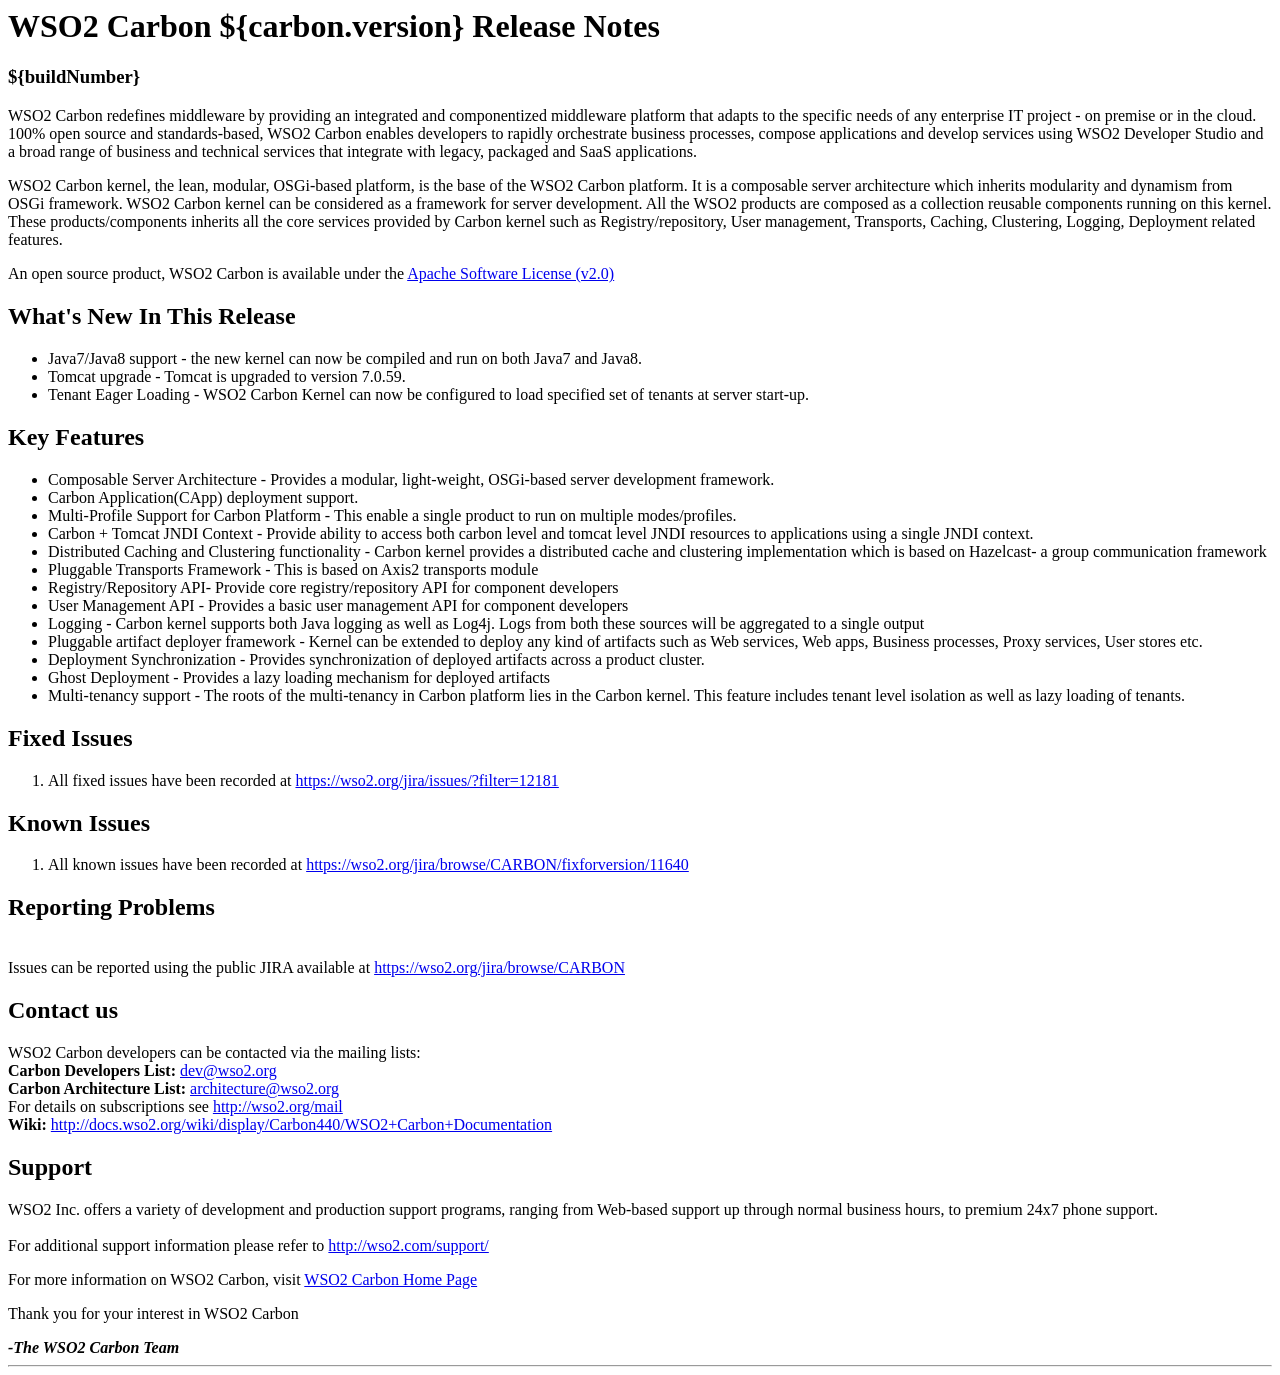
<file: carbon-4.4.0/carbon4-kernel/distribution/product/modules/distribution/release-notes.html>
<!--
~ Copyright 2005-2011 WSO2, Inc. (http://wso2.com)
~
~ Licensed under the Apache License, Version 2.0 (the "License");
~ you may not use this file except in compliance with the License.
~ You may obtain a copy of the License at
~
~ http://www.apache.org/licenses/LICENSE-2.0
~
~ Unless required by applicable law or agreed to in writing, software
~ distributed under the License is distributed on an "AS IS" BASIS,
~ WITHOUT WARRANTIES OR CONDITIONS OF ANY KIND, either express or implied.
~ See the License for the specific language governing permissions and
~ limitations under the License.
-->
<html>
<head>
<meta http-equiv="content-type" content="" />
<title>WSO2 Carbon ${carbon.version} Release Notes</title>
</head>

<body>
	<h1>WSO2 Carbon ${carbon.version} Release Notes</h1>

	<h3>${buildNumber}</h3>

    <p>WSO2 Carbon redefines middleware by providing an integrated and componentized middleware platform that adapts to
        the specific needs of any enterprise IT project - on premise or in the cloud. 100% open source and standards-based,
        WSO2 Carbon enables developers to rapidly orchestrate business processes, compose applications and develop
        services using WSO2 Developer Studio and a broad range of business and technical services that integrate with
        legacy, packaged and SaaS applications.</p>

	<p>WSO2 Carbon kernel, the lean, modular, OSGi-based platform, is the base of the WSO2 Carbon platform. It is a
        composable server architecture which inherits modularity and dynamism from OSGi framework. WSO2 Carbon kernel
        can be considered as a framework for server development. All the WSO2 products are composed as a collection
        reusable components running on this kernel. These products/components inherits all the core services provided by
        Carbon kernel such as Registry/repository, User management, Transports, Caching, Clustering, Logging, Deployment
        related features.</p>

	<p>
		An open source product, WSO2 Carbon is available under the <a
			target="_blank"
			href="http://www.apache.org/licenses/LICENSE-2.0.html"> Apache Software License (v2.0) </a>
	</p>

	<h2>What's New In This Release</h2>
	<ul>
        <li>Java7/Java8 support - the new kernel can now be compiled and run on both Java7 and Java8.</li>
        <li>Tomcat upgrade - Tomcat is upgraded to version 7.0.59. </li>
        <li>Tenant Eager Loading - WSO2 Carbon Kernel can now be configured to load specified set of tenants at server start-up.</li>
	</ul>

	<h2>Key Features</h2>
	<ul>
		<li>Composable Server Architecture - Provides a modular, light-weight, OSGi-based server development framework.</li>

		<li>Carbon Application(CApp) deployment support.</li>

		<li>Multi-Profile Support for Carbon Platform - This enable a single product to run on multiple modes/profiles.</li>

        <li>Carbon + Tomcat JNDI Context - Provide ability to access both carbon level and tomcat level JNDI resources to
            applications using a single JNDI context.</li>

        <li>Distributed Caching and Clustering functionality - Carbon kernel provides a distributed cache and
            clustering implementation which is based on Hazelcast- a group communication framework</li>

		<li>Pluggable Transports Framework - This is based on Axis2 transports module</li>

        <li>Registry/Repository API- Provide core registry/repository API for component developers</li>

        <li>User Management API  - Provides a basic user management API for component developers</li>

        <li>Logging - Carbon kernel supports both Java logging as well as Log4j. Logs from both these sources
            will be aggregated to a single output</li>

        <li>Pluggable artifact deployer framework - Kernel can be extended to deploy any kind of artifacts such as
            Web services, Web apps, Business processes, Proxy services, User stores etc. </li>

        <li>Deployment Synchronization - Provides synchronization of deployed artifacts across a product cluster.</li>

        <li>Ghost Deployment - Provides a lazy loading mechanism for deployed artifacts</li>

        <li>Multi-tenancy support - The roots of the multi-tenancy in Carbon platform lies in the Carbon kernel.
            This feature includes tenant level isolation as well as lazy loading of tenants.</li>
	</ul>

        <h2>Fixed  Issues</h2>
        <ol>
                <li>All fixed issues have been recorded at <a
                        href="https://wso2.org/jira/issues/?filter=12181" target="_blank">
                        https://wso2.org/jira/issues/?filter=12181</a>
                </li>
        </ol>

	<h2>Known Issues</h2>
	<ol>
		<li>All known issues have been recorded at <a
			href="https://wso2.org/jira/browse/CARBON/fixforversion/11640" target="_blank">
                        https://wso2.org/jira/browse/CARBON/fixforversion/11640</a>
		</li>
	</ol>

	<h2>Reporting Problems</h2>
	<br /> Issues can be reported using the public JIRA available at
	<a href="https://wso2.org/jira/browse/CARBON" target="_blank">
        https://wso2.org/jira/browse/CARBON</a>

	<h2>Contact us</h2>
	WSO2 Carbon developers can be contacted via the mailing lists:
	<br />
	<strong>Carbon Developers List:</strong>
	<a href="mailto:dev@wso2.org">dev@wso2.org</a>
	<br />
	<strong>Carbon Architecture List:</strong>
	<a href="mailto:architecture@wso2.org">architecture@wso2.org</a>
	<br /> For details on subscriptions see
	<a href="http://wso2.org/mail">http://wso2.org/mail</a>
	<br />
	<strong>Wiki:</strong>
	<a href="http://docs.wso2.org/wiki/display/Carbon440/WSO2+Carbon+Documentation"
       target="_blank">http://docs.wso2.org/wiki/display/Carbon440/WSO2+Carbon+Documentation</a>

	<h2>Support</h2>

	<p>
		WSO2 Inc. offers a variety of development and production support
		programs, ranging from Web-based support up through normal business
		hours, to premium 24x7 phone support. <br /> <br /> For additional
		support information please refer to <a target="_blank"
			href="http://wso2.com/support/">http://wso2.com/support/</a>
	</p>

	<p>	
		For more information on WSO2 Carbon, visit <a
			href="http://wso2.com/products/carbon" target="_blank">WSO2 Carbon Home Page</a>
	</p>

	<p>Thank you for your interest in WSO2 Carbon</p>
	<strong> <em>-The WSO2 Carbon Team</em>
	</strong>
	<hr />

</body>
</html>
</file>
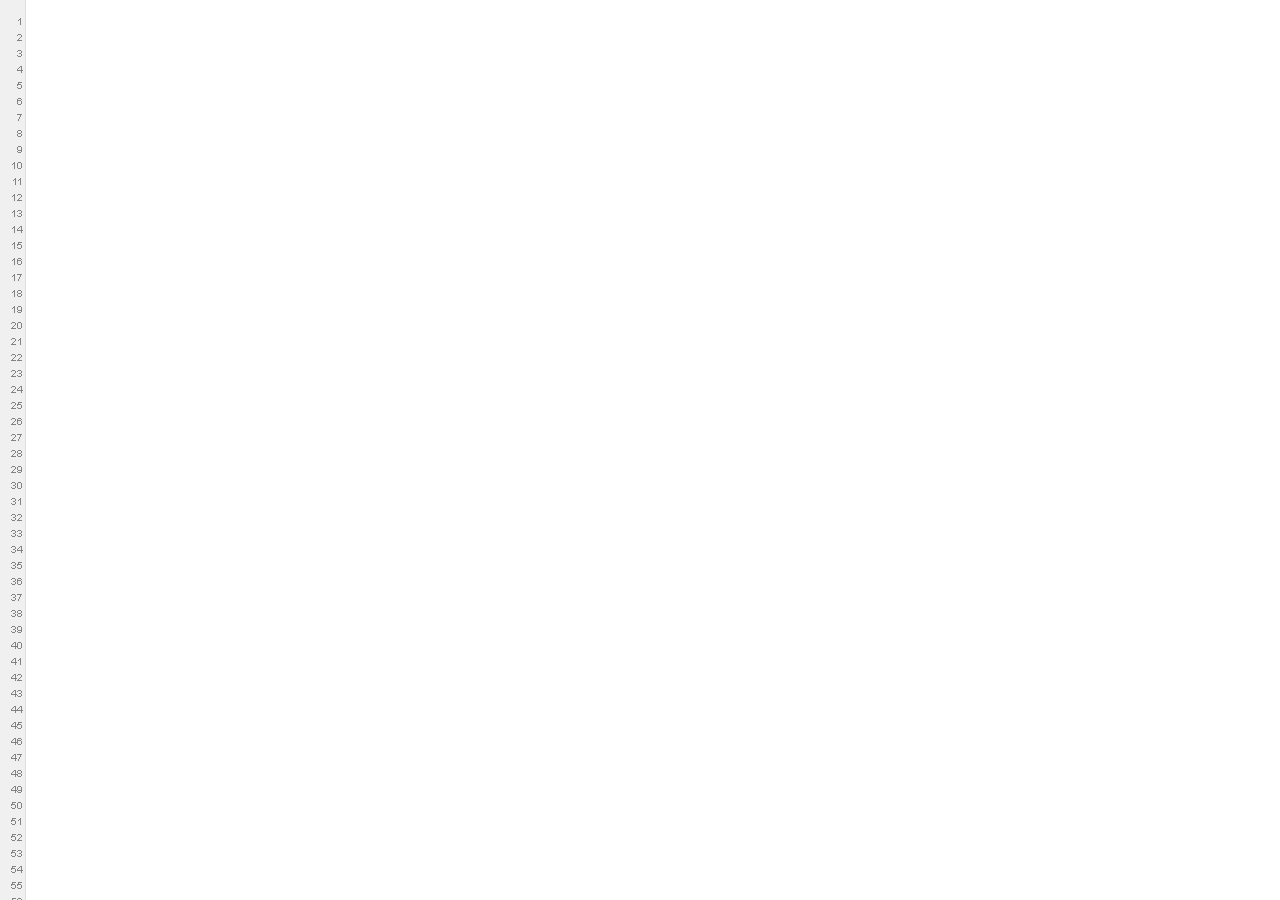
<file: carbon-4.4.0/carbon4-kernel/core/org.wso2.carbon.ui/src/main/resources/web/codepress/codepress.html>
<!DOCTYPE html PUBLIC "-//W3C//DTD XHTML 1.0 Strict//EN" "http://www.w3.org/TR/xhtml1/DTD/xhtml1-strict.dtd">
<!--
 ~ Copyright (c) 2005-2011, WSO2 Inc. (http://www.wso2.org) All Rights Reserved.
 ~
 ~ WSO2 Inc. licenses this file to you under the Apache License,
 ~ Version 2.0 (the "License"); you may not use this file except
 ~ in compliance with the License.
 ~ You may obtain a copy of the License at
 ~
 ~    http://www.apache.org/licenses/LICENSE-2.0
 ~
 ~ Unless required by applicable law or agreed to in writing,
 ~ software distributed under the License is distributed on an
 ~ "AS IS" BASIS, WITHOUT WARRANTIES OR CONDITIONS OF ANY
 ~ KIND, either express or implied.  See the License for the
 ~ specific language governing permissions and limitations
 ~ under the License.
 -->
<html>
<head>
	<title>CodePress - Real Time Syntax Highlighting Editor written in JavaScript</title>
	<meta name="description" content="CodePress - source code editor window" />

	<script type="text/javascript">
	var language = 'generic';
	var engine = 'older';
	var ua = navigator.userAgent;
	var ts = (new Date).getTime(); // timestamp to avoid cache
	var lh = location.href;
	
	if(ua.match('MSIE')) engine = 'msie';
	else if(ua.match('AppleWebKit')) engine = 'webkit'; 
	else if(ua.match('Opera')) engine = 'opera'; 
	else if(ua.match('Gecko')) engine = 'gecko';

	if(lh.match('language=')) language = lh.replace(/.*language=(.*?)(&.*)?$/,'$1');

	document.write('<link type="text/css" href="codepress.css?ts='+ts+'" rel="stylesheet" />');
	document.write('<link type="text/css" href="languages/'+language+'.css?ts='+ts+'" rel="stylesheet" id="cp-lang-style" />');
	document.write('<scr'+'ipt type="text/javascript" src="engines/'+engine+'.js?ts='+ts+'"></scr'+'ipt>');
	document.write('<scr'+'ipt type="text/javascript" src="languages/'+language+'.js?ts='+ts+'"></scr'+'ipt>');
	</script>

</head>

<script type="text/javascript">
if(engine == "msie" || engine == "gecko" || engine == "webkit") document.write('<body><pre> </pre></body>');
else if(engine == "opera") document.write('<body></body>');
</script>

</html>
</file>
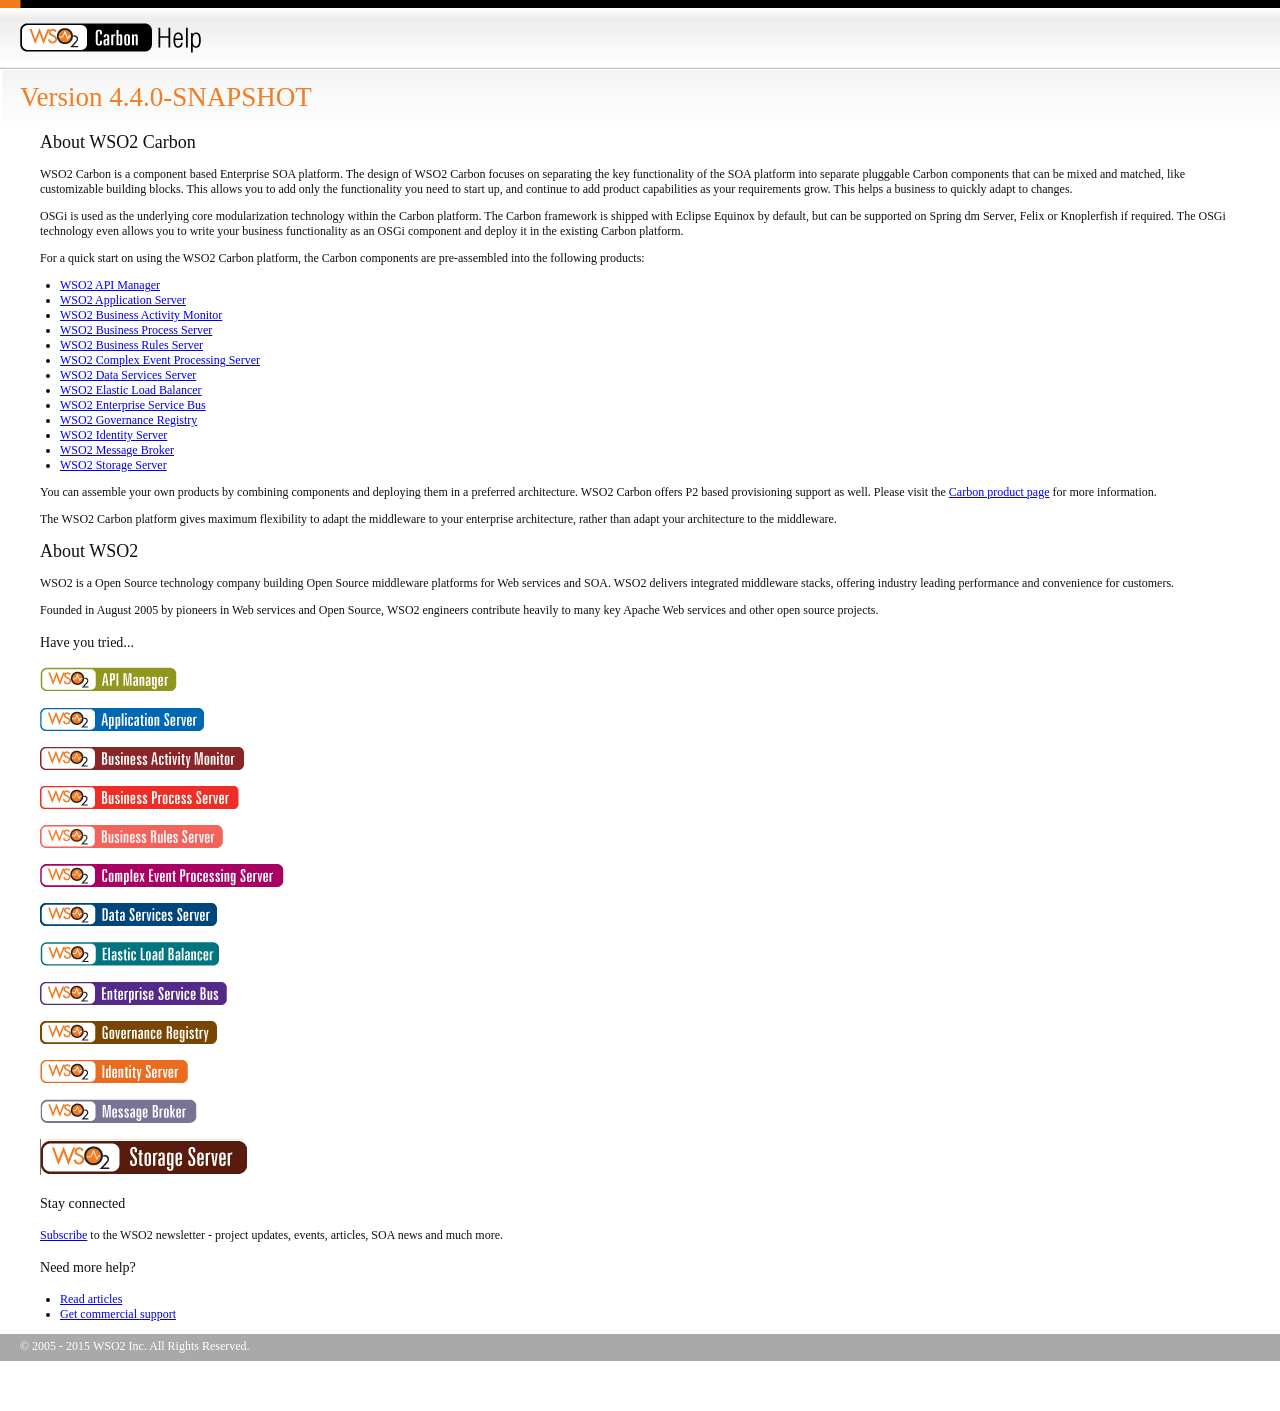
<file: carbon-4.4.0/carbon4-kernel/core/org.wso2.carbon.ui/src/main/resources/web/docs/about.html>
<!DOCTYPE html PUBLIC "-//W3C//DTD HTML 4.01//EN" "http://www.w3.org/TR/html4/strict.dtd">
<!--
 ~ Copyright (c) 2005-2011, WSO2 Inc. (http://www.wso2.org) All Rights Reserved.
 ~
 ~ WSO2 Inc. licenses this file to you under the Apache License,
 ~ Version 2.0 (the "License"); you may not use this file except
 ~ in compliance with the License.
 ~ You may obtain a copy of the License at
 ~
 ~    http://www.apache.org/licenses/LICENSE-2.0
 ~
 ~ Unless required by applicable law or agreed to in writing,
 ~ software distributed under the License is distributed on an
 ~ "AS IS" BASIS, WITHOUT WARRANTIES OR CONDITIONS OF ANY
 ~ KIND, either express or implied.  See the License for the
 ~ specific language governing permissions and limitations
 ~ under the License.
 -->
<html><head><title>WSO2 Carbon - About</title>

<link href="../admin/css/documentation.css" rel="stylesheet" type="text/css" media="all"/>
</head>
<body>
<h1>Version 4.4.0-SNAPSHOT</h1>
<h2>About WSO2 Carbon </h2>
<p>WSO2 Carbon is a component based Enterprise SOA platform. The
design of
WSO2 Carbon focuses on separating the key functionality of the SOA
platform
into separate pluggable Carbon components that can be mixed and
matched, like
customizable building blocks. This allows you to add only the
functionality
you need to start up, and continue to add product capabilities
as your
requirements grow. This helps a business to quickly adapt to
changes.</p>
<p>OSGi is used as the underlying core modularization technology
within the
Carbon platform. The Carbon framework is shipped with Eclipse Equinox
by
default, but can be supported on Spring dm Server, Felix or Knoplerfish
if
required. The OSGi technology even allows you to write your business
functionality as an OSGi component and deploy it in the existing Carbon
platform. </p>
<p> For a quick start on using the WSO2 Carbon
platform, the Carbon components are pre-assembled into the following
products: </p>
<ul id="CarbonProducts">
    <li><a href="http://wso2.com/products/api-manager/">WSO2
        API Manager</a></li>
    <li><a href="http://wso2.com/products/application-server/">WSO2
        Application Server</a></li>
    <li><a href="http://wso2.com/products/business-activity-monitor/">WSO2
        Business Activity Monitor</a></li>
    <li><a href="http://wso2.com/products/business-process-server/">WSO2
        Business Process Server</a></li>
    <li><a href="http://wso2.com/products/business-rules-server/">WSO2
        Business Rules Server</a></li>
    <li><a href="http://wso2.com/products/complex-event-processing-server/">WSO2
        Complex Event Processing Server</a></li>
    <li><a href="http://wso2.com/products/data-services-server">WSO2
        Data Services Server</a></li>
    <li><a href="http://wso2.com/products/elastic-load-balancer/">WSO2
        Elastic Load Balancer</a></li>
    <li><a href="http://wso2.com/products/enterprise-service-bus/">WSO2
        Enterprise Service Bus</a></li>
    <li><a href="http://wso2.com/products/governance-registry/">WSO2
        Governance Registry</a></li>
    <li><a href="http://wso2.com/products/identity-server/">WSO2
        Identity Server</a></li>
    <li><a href="http://wso2.com/products/message-broker/">WSO2
        Message Broker</a></li>
    <li><a href="http://wso2.com/products/storage-server/">WSO2
        Storage Server</a></li>
</ul>
<p>You can assemble your own products by combining
components and
deploying them in a preferred architecture. WSO2 Carbon offers P2 based provisioning support as well. Please visit the <a href="http://wso2.com/products/carbon/">Carbon product page</a> for more information. </p>
<p>The WSO2 Carbon platform gives maximum flexibility to adapt
the middleware
to your enterprise architecture, rather than adapt your architecture to
the
middleware. </p>

<h2>About WSO2</h2>
<p>WSO2 is a Open Source technology company building Open Source
middleware
platforms for Web services and SOA. WSO2 delivers integrated middleware
stacks, offering industry leading
performance and convenience for customers. </p>
<p>Founded in August 2005 by pioneers in Web services and Open
Source, WSO2
engineers contribute heavily to many key Apache Web services and other open source projects. </p>

<h3>Have you tried...</h3>
<p><a href="http://wso2.com/products/api-manager/"><img src="../admin/images/am_logo_h23.gif" alt="API Manager"/></a></p>
<p><a href="http://wso2.com/products/application-server/"><img src="../admin/images/appserver_logo_h23.gif" alt="Application Server"/></a></p>
<p><a href="http://wso2.com/products/business-activity-monitor/"><img src="../admin/images/bam_logo_h23.gif" alt="Business Activity Monitor"/></a></p>
<p><a href="http://wso2.com/products/business-process-server/"><img src="../admin/images/bps_logo_h23.gif" alt="Business Process Server"/></a></p>
<p><a href="http://wso2.com/products/business-rules-server"><img src="../admin/images/brs_logo_h23.gif" alt="Business Rules Server"/></a></p>
<p><a href="http://wso2.com/products/complex-event-processing-server/"><img src="../admin/images/cep_logo_h23.gif" alt="Complex Event Processing Server"/></a></p>
<p><a href="http://wso2.com/products/data-services-server"><img src="../admin/images/ds_logo_h23.gif" alt="Data Services Server"/></a></p>
<p><a href="http://wso2.com/products/elastic-load-balancer/"><img src="../admin/images/elb_logo_h23.gif" alt="Elastic Load Balancer"/></a></p>
<p><a href="http://wso2.com/products/enterprise-service-bus/"><img src="../admin/images/esb_logo_h23.gif" alt="Enterprise Service Bus"/></a></p>
<p><a href="http://wso2.com/products/governance-registry/"><img src="../admin/images/registry_logo_h23.gif" alt="Governance Registry"/></a></p>
<p><a href="http://wso2.com/products/identity-server/"><img src="../admin/images/identity_logo_h23.gif" alt="Identity Server"/></a></p>
<p><a href="http://wso2.com/products/message-broker/"><img src="../admin/images/mb_logo_h23.gif" alt="Message Broker"/></a></p>
<p><a href="http://wso2.com/products/storage-server/"><img src="../admin/images/ss_logo_h23.png" alt="Storage Server"/></a></p>
<h3>Stay connected </h3>
<p><a href="http://wso2.org/newsletter/subscriptions">Subscribe</a>
to the WSO2 newsletter - project updates, events, articles, SOA news
and much
more.</p>
<h3>Need more help?</h3>
<ul>
<li><a href="http://wso2.org/library">Read articles</a></li>
<li><a href="http://wso2.com/support/">Get commercial
support</a></li>
</ul>
<div id="footer-div">
	<div class="footer-content">
		<div class="copyright">
		    &copy; 2005 - 2015 WSO2 Inc. All Rights Reserved.
		</div>
	</div>
</div>
</body></html>
</file>
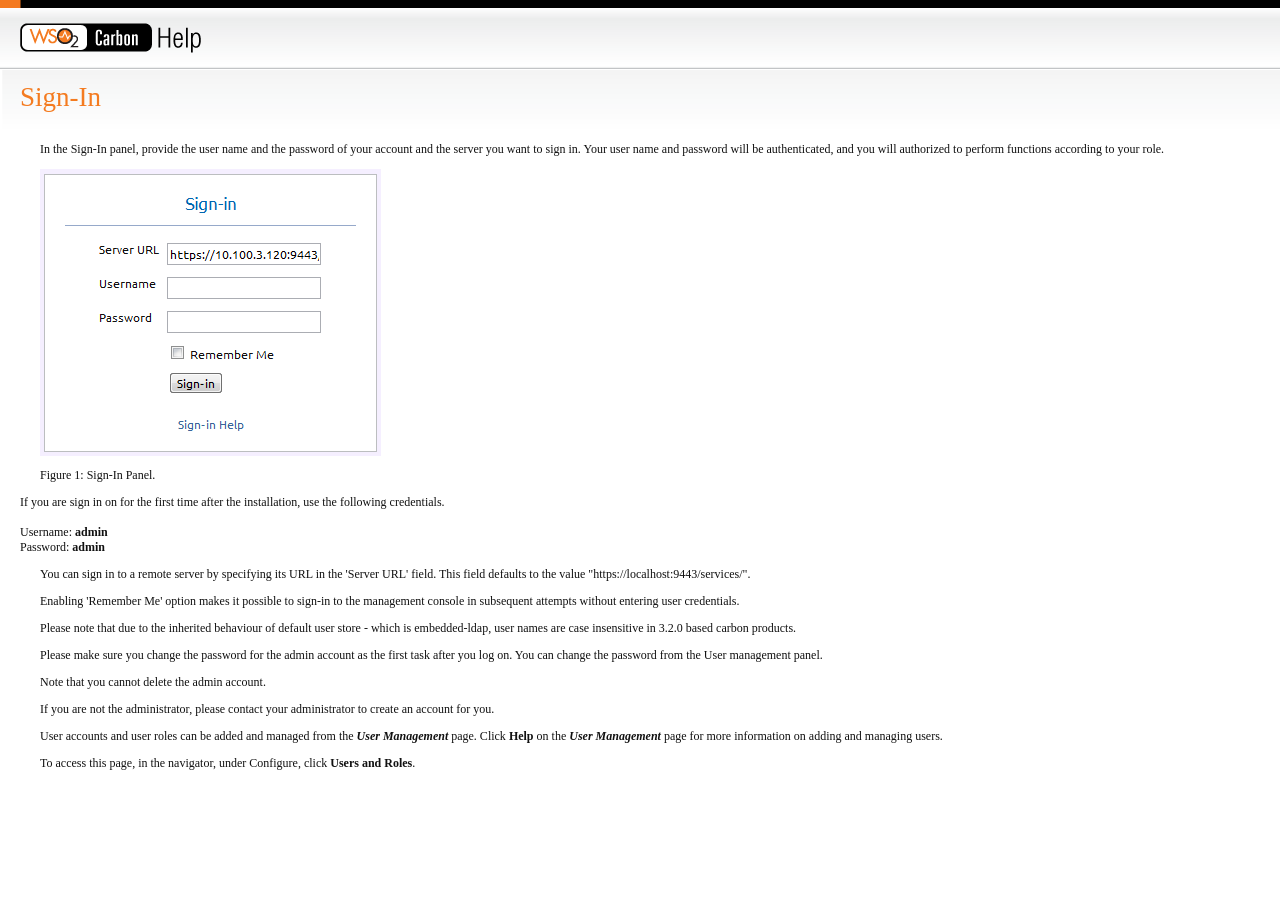
<file: carbon-4.4.0/carbon4-kernel/core/org.wso2.carbon.ui/src/main/resources/web/docs/signin_userguide.html>
<!--
 ~ Copyright (c) 2005-2011, WSO2 Inc. (http://www.wso2.org) All Rights Reserved.
 ~
 ~ WSO2 Inc. licenses this file to you under the Apache License,
 ~ Version 2.0 (the "License"); you may not use this file except
 ~ in compliance with the License.
 ~ You may obtain a copy of the License at
 ~
 ~    http://www.apache.org/licenses/LICENSE-2.0
 ~
 ~ Unless required by applicable law or agreed to in writing,
 ~ software distributed under the License is distributed on an
 ~ "AS IS" BASIS, WITHOUT WARRANTIES OR CONDITIONS OF ANY
 ~ KIND, either express or implied.  See the License for the
 ~ specific language governing permissions and limitations
 ~ under the License.
 -->
<!DOCTYPE HTML PUBLIC "-//W3C//DTD HTML 4.01 Transitional//EN">
<html>
<head>
  <meta http-equiv="content-type" content="text/html; charset=iso-8859-1"/>
  <title>Sign-in</title>
  <link href="../admin/css/documentation.css" rel="stylesheet" type="text/css" media="all" />
</head>

<body>
<h1>Sign-In</h1>

<p>In the Sign-In panel, provide the user name and the password of your
account and the server you want to sign in. Your user name and password will be
authenticated, and you will authorized to perform functions according to your
role. </p>

<p><img src="images/login.png" alt="Sign-In Panel"/> </p>

<p>Figure 1: Sign-In Panel. </p>
If you are sign in on for the first time after the installation, use the
following credentials.<br/>
<br/>
Username: <strong>admin<br/>
</strong>Password: <strong>admin <br/>
</strong>

<p>You can sign in to a remote server by specifying its URL in the 'Server URL' field.
This field defaults to the value "https://localhost:9443/services/". </p>

<p>Enabling 'Remember Me' option makes it possible to sign-in to the management console in subsequent
    attempts without entering user credentials.</p>

<p>Please note that due to the inherited behaviour of default user store - which is embedded-ldap, 
user names are case insensitive in 3.2.0 based carbon products.</p>

<p>Please make sure you change the password for the�admin account as the first
task after you log on. You can change the password from the User management
panel.</p>

<p>Note that you cannot delete the�admin account.</p>

<p>If you are not the administrator, please contact your administrator to
create an account for you.</p>

<p>User accounts and�user roles can be added and managed from the
<em><strong>User Management</strong></em> page. Click <strong>Help</strong>
on the <em><strong>User Management</strong></em> page for more information on
adding and managing users.</p>

<p>To access this page, in the navigator, under Configure, click <strong>Users
and Roles</strong>. </p>
</body>
</html>
</file>
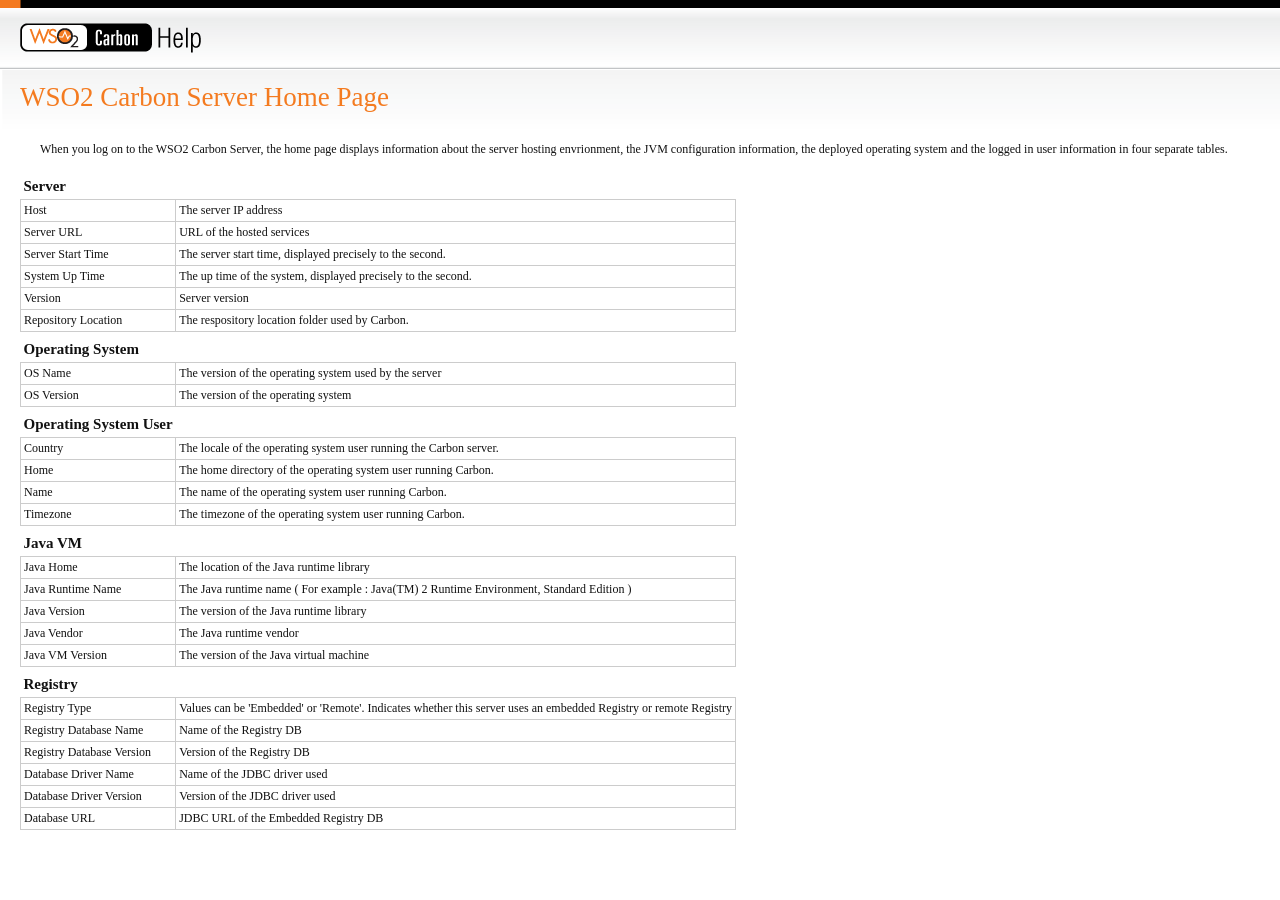
<file: carbon-4.4.0/carbon4-kernel/core/org.wso2.carbon.ui/src/main/resources/web/admin/docs/userguide.html>
<!DOCTYPE html PUBLIC "-//W3C//DTD HTML 4.01//EN" "http://www.w3.org/TR/html4/strict.dtd">
<!--
 ~ Copyright (c) 2005-2011, WSO2 Inc. (http://www.wso2.org) All Rights Reserved.
 ~
 ~ WSO2 Inc. licenses this file to you under the Apache License,
 ~ Version 2.0 (the "License"); you may not use this file except
 ~ in compliance with the License.
 ~ You may obtain a copy of the License at
 ~
 ~    http://www.apache.org/licenses/LICENSE-2.0
 ~
 ~ Unless required by applicable law or agreed to in writing,
 ~ software distributed under the License is distributed on an
 ~ "AS IS" BASIS, WITHOUT WARRANTIES OR CONDITIONS OF ANY
 ~ KIND, either express or implied.  See the License for the
 ~ specific language governing permissions and limitations
 ~ under the License.
 -->

<html>
<head>
    <meta content="text/html; charset=ISO-8859-1" http-equiv="content-type"/>
    <title>WSO2 Carbon Server Home</title>
    <link href="../../admin/css/documentation.css" rel="stylesheet"
          type="text/css" media="all"/>
</head>
<body>
<h1>
    WSO2 Carbon Server Home Page</h1>

<p> When you log on to
    the WSO2 Carbon Server, the home page displays information about
    the server hosting envrionment, the JVM configuration information, the
    deployed operating system and the logged in user information in four
    separate tables. </p>

<table cellspacing="0" class="styled">
    <tbody>
	<tr><td colspan="2" class="subHeader">Server</td></tr>
    <tr>
        <td>
            Host
        </td>
        <td>
            The server IP address
        </td>
    </tr>
    <tr>
        <td>
            Server URL
        </td>
        <td>
            URL of the hosted services
        </td>
    </tr>
    <tr>
        <td>
            Server Start Time
        </td>
        <td>
            The server start time, displayed precisely to the second.
        </td>
    </tr>
    <tr>
        <td>
            System Up Time
        </td>
        <td>
            The up time of the system, displayed precisely to the second.
        </td>
    </tr>
    <tr>
        <td>
            Version
        </td>
        <td>
            Server version
        </td>
    </tr>
    <tr>
        <td>
            Repository Location
        </td>
        <td>
            The respository location folder used by Carbon.
        </td>
    </tr>

    <tr><td class="subHeader">Operating System</td></tr>
    <tr>
        <td>
            OS Name
        </td>
        <td>The version of the operating system used by the server</td>
    </tr>
    <tr>
        <td>
            OS Version
        </td>
        <td>The version of the operating system</td>
    </tr>

    <tr><td class="subHeader">Operating System User</td></tr>
    <tr>
        <td>
            Country
        </td>
        <td>
            The locale of the operating system user running the Carbon server.
        </td>
    </tr>
    <tr>
        <td>
            Home
        </td>
        <td>
            The home directory of the operating system user running Carbon.
        </td>
    </tr>
    <tr>
        <td>
            Name
        </td>
        <td>
            The name of the operating system user running Carbon.
        </td>
    </tr>
    <tr>
        <td>
            Timezone
        </td>
        <td>
            The timezone of the operating system user running Carbon.
        </td>
    </tr>

    <tr><td class="subHeader">Java VM</td></tr>
    <tr>
        <td>
            Java Home
        </td>
        <td>
            The location of the Java runtime library
        </td>
    </tr>
    <tr>
        <td>
            Java Runtime Name
        </td>
        <td>
            The Java runtime name ( For example : Java(TM) 2 Runtime
            Environment, Standard Edition )
        </td>
    </tr>
    <tr>
        <td>
            Java Version
        </td>
        <td>
            The version of the Java runtime library</td>
    </tr>
    <tr>
        <td>
            Java Vendor
        </td>
        <td>
            The Java runtime vendor
        </td>
    </tr>
    <tr>
        <td>
            Java VM Version
        </td>
        <td>The version of the Java virtual machine</td>
    </tr>

    <tr><td class="subHeader">Registry</td></tr>
    <tr>
        <td>
            Registry Type
        </td>
        <td>
            Values can be 'Embedded' or 'Remote'. Indicates whether this server uses
            an embedded Registry or remote Registry
        </td>
    </tr>
    <tr>
        <td>
            Registry Database Name
        </td>
        <td>
            Name of the Registry DB
        </td>
    </tr>
    <tr>
        <td>
            Registry Database Version
        </td>
        <td>
            Version of the Registry DB
        </td>
    </tr>
    <tr>
        <td>
            Database Driver Name
        </td>
        <td>
            Name of the JDBC driver used
        </td>
    </tr>
    <tr>
        <td>
            Database Driver Version
        </td>
        <td>
            Version of the JDBC driver used
        </td>
    </tr>
    <tr>
        <td>
            Database URL
        </td>
        <td>
            JDBC URL of the Embedded Registry DB
        </td>
    </tr>

    </tbody>
</table>

</body>
</html>
</file>
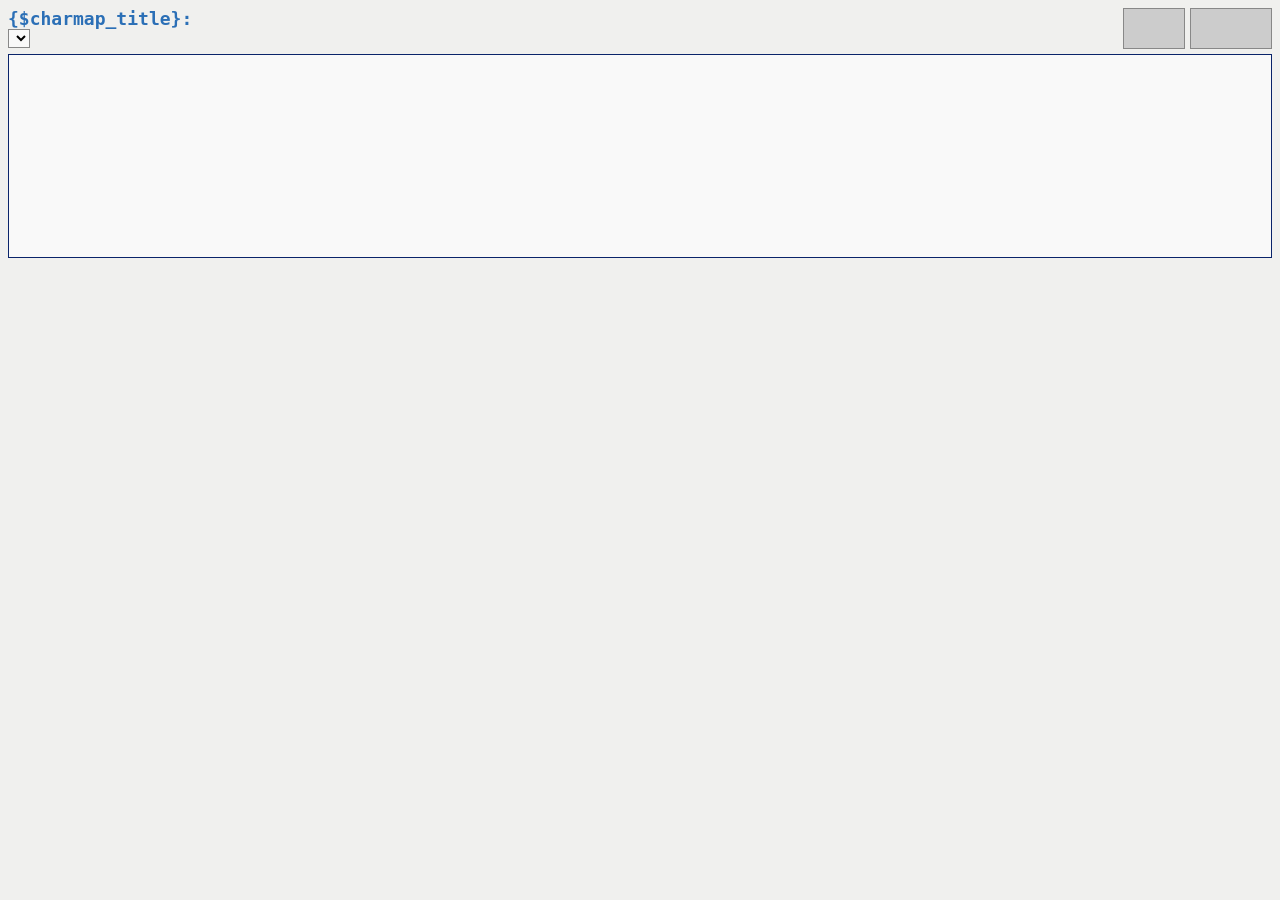
<file: carbon-4.4.0/carbon4-kernel/core/org.wso2.carbon.ui/src/main/resources/web/editarea/plugins/charmap/popup.html>
<?xml version="1.0" encoding="UTF-8"?>
<!DOCTYPE html PUBLIC "-//W3C//DTD XHTML 1.1//EN" "http://www.w3.org/TR/xhtml11/DTD/xhtml11.dtd">
<html xmlns="http://www.w3.org/1999/xhtml" xml:lang="en" >
<head>
<title>{$charmap_title}</title>
<meta http-equiv="Content-Type" content="text/html; charset=utf-8" />
<link rel="stylesheet" type="text/css" href="css/charmap.css" />
<script language="Javascript" type="text/javascript" src="jscripts/map.js">
</script>
</head>
<body onload='map_load()'>
<div id='preview_code' class='preview'></div>
<div id='preview_char' class='preview'></div>
<h1>{$charmap_title}:</h1>
<select id='select_range' onchange='renderCharMapHTML()' title='{$charmap_choose_block}'>
</select>
<div id='char_list'>

</div>



</body>
</html>
</file>
<file: carbon-4.4.0/carbon4-kernel/core/org.wso2.carbon.ui/src/main/resources/web/codepress/codepress.css>
body {
	margin-top:13px;
	_margin-top:14px;
	background:white;
	margin-left:32px;
	font-family:monospace;
	font-size:13px;
	white-space:pre;
	background-image:url("images/line-numbers.png");
	background-repeat:repeat-y;
	background-position:0 3px;
	line-height:16px;
	height:100%;
}
pre {margin:0;}
html>body{background-position:0 2px;}
P {margin:0;padding:0;border:0;outline:0;display:block;white-space:pre;}
b, i, s, u, a, em, tt, ins, big, cite, strong, var, dfn {text-decoration:none;font-weight:normal;font-style:normal;font-size:13px;}

body.hide-line-numbers {background:white;margin-left:16px;}
body.show-line-numbers {background-image:url("images/line-numbers.png");margin-left:32px;}
</file>
<file: carbon-4.4.0/carbon4-kernel/core/org.wso2.carbon.ui/src/main/resources/web/admin/css/documentation.css>
body {
    background-color: white;
    padding-left: 20px;
    padding-top: 0px;
    padding-right: 20px;
    padding-bottom: 50px;
    margin: 0px;
    font-family: "Lucida Grande","Lucida Sans","Microsoft Sans Serif", "Lucida Sans Unicode","Verdana","Sans-serif","trebuchet ms";
    color: #111;
	font-size:12px;
	font-size-adjust:none;
	font-stretch:normal;
	font-style:normal;
	font-variant:normal;
	font-weight:normal;
	line-height:1.25em;
	background-repeat: no-repeat;
	background-position: left bottom;
}

p { margin-left: 20px;
margin-right: 20px;}

td { }

a:link { }

a:visited { }

a:hover { }

a:active { }

h1, h2, h3, h4, h5 {
margin: 0px;
padding-left: 20px;
padding-top: 5px;
padding-bottom: 5px;
font-weight: normal;
}

h1 {
	background-image: url(../images/help-header.gif);
	background-repeat: no-repeat;
	background-position: left top;
	padding-top: 90px;
	padding-bottom: 25px;
	font-size: 225%;
	font-weight: normal;
	padding-left: 20px;
	color: #f47b20;
	margin-left: -20px;
	margin-right: -20px;
}

a img {
 	border: 0px;
}
table.styled {
border: solid 0px #ccc;
border-collapse: collapse;
}
table.styled tr td {
border: solid 1px #ccc;
padding: 3px;
}
table.styled tr td.subHeader {
border: solid 0px #ccc;
padding-top: 10px;
padding-bottom: 5px;
font-size: 125%;
font-weight: bold;
}

div#footer-div {
	height: 27px;
	width: 100%;
}

div#footer-div div.footer-content {
	height: 27px;
	margin: auto;
	padding: 0px;
    margin-left: -20px;
    margin-right: -20px;
    background-color: #a9a9a9;
}

div#footer-div div.footer-content div.copyright {
	padding-top: 5px;
	color: #fff;
	width: 450px;
	float: left;
	margin-left: 20px;
}
</file>
<file: carbon-4.4.0/carbon4-kernel/core/org.wso2.carbon.ui/src/main/resources/web/editarea/plugins/charmap/css/charmap.css>
body{
	background-color: #F0F0EE; 
	font: 12px monospace, sans-serif;
}

select{
	background-color: #F9F9F9;
	border: solid 1px #888888;
}

h1, h2, h3, h4, h5, h6{
	margin: 0;
	padding: 0;
	color: #2B6FB6;
}

h1{
	font-size: 1.5em;
}

div#char_list{
	height: 200px;
	overflow: auto;
	padding: 1px;
	border: 1px solid #0A246A;
	background-color: #F9F9F9;
	clear: both;
	margin-top: 5px;
}

a.char{
	display: block;
	float: left;
	width: 20px;
	height: 20px;
	line-height: 20px;
	margin: 1px;
	border: solid 1px #888888;
	text-align: center;
	cursor: pointer;
}

a.char:hover{
	background-color: #CCCCCC;
}

.preview{
	border: solid 1px #888888;
	width: 50px;
	padding: 2px 5px;
	height: 35px;
	line-height: 35px;
	text-align:center;	 
	background-color: #CCCCCC;
	font-size: 2em;
	float: right;
	font-weight: bold;
	margin: 0 0 5px 5px;
}

#preview_code{
	font-size: 1.1em;
	width: 70px;
}
</file>
